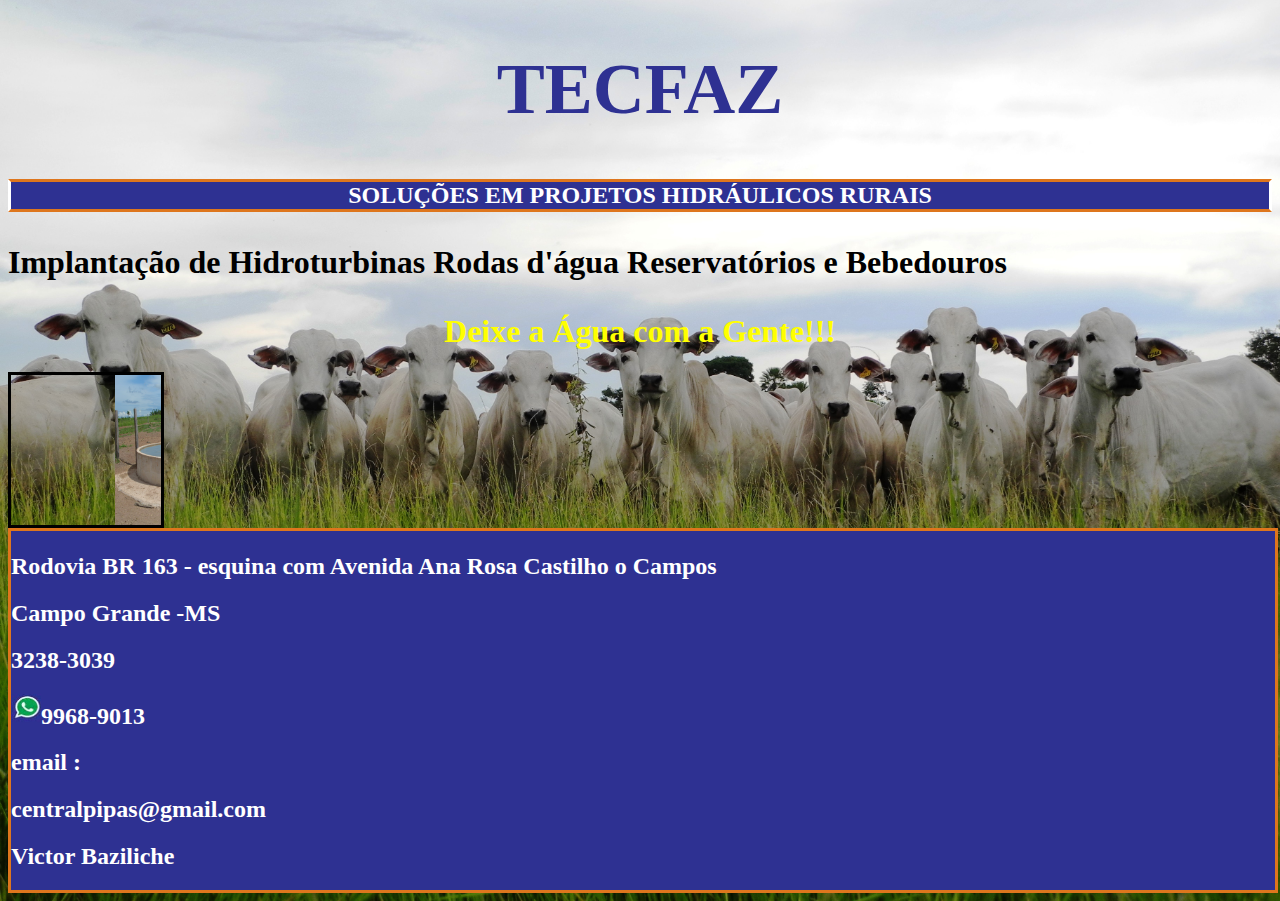
<file: index.html>
<!DOCTYPE html>
<html>
<head>
<meta charset="ISO-8859-1">
<link rel="stylesheet" href="MeuEstilo.css">
<title>Central Pipas</title>

</head>
<body>
	
	<h1 class="titulo" align="center"> TECFAZ</h1>
	<h2 class="linha2" align="center"   style="background: #2E3192; border-style:solid;
	border-top-color:#DE761D;	border-bottom-color:#DE761D;" width="60">SOLU&#199;&#213;ES EM PROJETOS HIDR�ULICOS RURAIS</h2>
 	
	<h3>Implanta&#231;&atilde;o de Hidroturbinas Rodas d'&aacute;gua Reservat&oacute;rios e Bebedouros</h3>
	
	
	<h1 class="linha4" align="center">Deixe a &Aacute;gua com a Gente!!!</h1>

	<div class="fotosShow" >
		<marquee loop="infinite">
		<img class="fot" src="imagens/beb01.jpg" >
		<img class="fot" src="imagens/beb02.jpg" >
		<img class="fot" src="imagens/bois.jpg" >
		</marquee> 
	</div>


	<div class="descricao"  >
	<h2 color="white">Rodovia BR 163 - esquina com Avenida Ana Rosa Castilho o Campos</h2>
	<h2 color="white">Campo Grande -MS</h2>
	<h2 color="white">3238-3039</h2>
	<h2 color="white"><img class="whats" src="imagens/whats.jpg" >9968-9013</h2>
	 
	<h2 color="white">email : </h2>
	<h2 color="white">centralpipas@gmail.com</h2>
	<h2 color="white">Victor Baziliche</h2>
	
	</div>
</body>
</html>
</file>
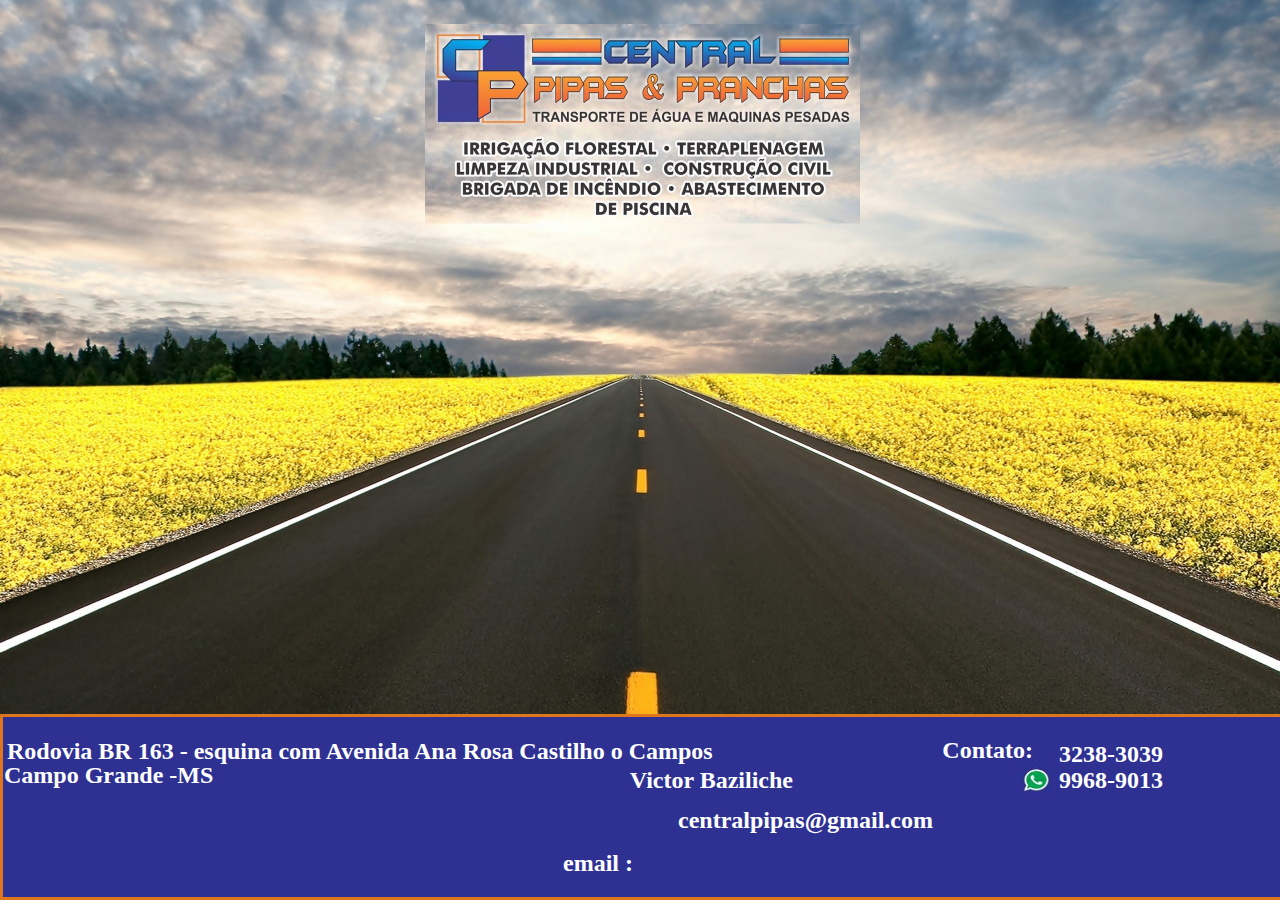
<file: centralpipas/src/main/webapp/index.html>
<!DOCTYPE html>
<html>
<head>
<link rel="stylesheet" href="MeuEstilo.css">
<meta charset="ISO-8859-1">
<title>Central Pipas</title>

</head>
<body>

	<div>
	<h2 class="ender1" >Rodovia BR 163 - esquina com Avenida Ana Rosa Castilho o Campos</h2>
	<h2 class="contato" align="right">Contato:</h2> 
	<h2 class="ender2" >Campo Grande -MS</h2>
	<h2 class="tel1" align="right">3238-3039</h2>
	<h2 class="tel2" align="right">9968-9013</h2>
	<img class="whats" src="imagens/whats.jpg"> 
	<h2 class="email">email : </h2>
	<h2 class="emaildescricao">centralpipas@gmail.com</h2>
	<h2 class="nome">Victor Baziliche</h2>
	
	</div>
</body>
</html>
</file>
<file: MeuEstilo.css>
@CHARSET "ISO-8859-1";

body {
	background-image: url("imagens/gado04.jpg") ;
	background-position: center;
	background-size: cover;
	background-repeat: no-repeat;
	background-attachment: fixed;
	
	
}

img {
    width: 100%;
    height: auto;
}


.descricao {
	float:inherit;	
	width:100%;
	padding-top:2px;
	background: #2E3192;
	border-style:solid;
	border-color:#DE761D;
	
}

.fotosShow{
	right:10px;
	width:150px;
	height:150px;
	border-style:solid;
		
}

.fot{
	width:150px;
	height:150px;
}

.titulo{
	color: #2E3192;
	border-color: white;
	font-size: 450%;
	padding:0px 0px; 
}

h3{
	font-size: 200%;	
}


.linha4{
	color:yellow;
}

h2{
	color:white;
	padding: 0px:
}

.ender1{
	position:absolute;
	left:4px;
	top:1px;
}

.ender2{
	position:absolute;
	left:1px;
	top:25px;
}

.contato{
	position:absolute;
	right:250px;
}
.whats{
	width:30px;
	height:30px;
	
}

.tel1{
	position:absolute;
	right:120px;
	bottom:15%;
	font-size: 15%:
		
}
.tel2{
	position:absolute;
	right:120px;
	top:30px;
		
}

.email{
	position:absolute;
	right:650px;
	bottom:0px;
}

.emaildescricao{
	position:absolute;
	right:350px;
	top:70px;
}

.nome{
	position:absolute;
	right:490px;
	top:30px;
}
</file>
<file: centralpipas/src/main/webapp/MeuEstilo.css>
@CHARSET "ISO-8859-1";

body {
	background-image: url("imagens/road.jpg");
	background-size: cover;
	
}

img{
	width: 100px;
	height: 100px;
}


div {
	position: absolute;
	bottom: 0px;
	width:100%;
	left:0px;
	height:20%;
	background: #2E3192;
	border-style:solid;
	border-color:#DE761D;
	
}

h2{
	color:white;
}

.ender1{
	position:absolute;
	left:4px;
	top:1px;
}

.ender2{
	position:absolute;
	left:1px;
	top:25px;
}

.contato{
	position:absolute;
	right:250px;
}
.whats{
	position:absolute;
	right:233px;
	top:50px;
	width:30px;
	height:30px;
	
}

.tel1{
	position:absolute;
	right:120px;
	top:4px;
		
}
.tel2{
	position:absolute;
	right:120px;
	top:30px;
		
}

.email{
	position:absolute;
	right:650px;
	bottom:0px;
}

.emaildescricao{
	position:absolute;
	right:350px;
	top:70px;
}

.nome{
	position:absolute;
	right:490px;
	top:30px;
}
</file>
